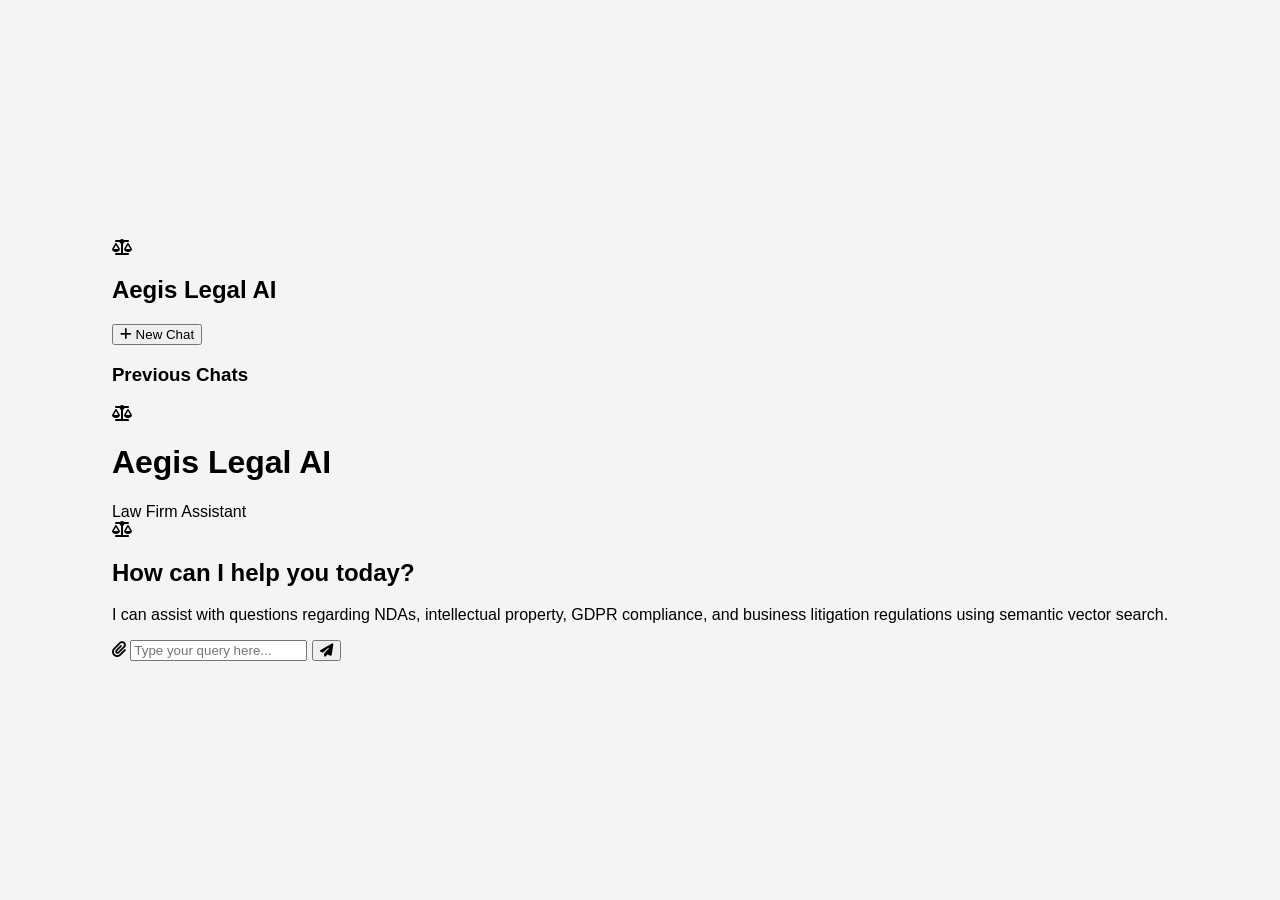
<file: db/chroma-storage/db/chroma_storage/static/index.html>
<!DOCTYPE html>
<html lang="en">

<head>
    <meta charset="UTF-8">
    <meta name="viewport" content="width=device-width, initial-scale=1.0">
    <title>Aegis Legal AI - Law Firm Assistant</title>
    <!-- Fonts -->
    <link rel="preconnect" href="https://fonts.googleapis.com">
    <link rel="preconnect" href="https://fonts.gstatic.com" crossorigin>
    <link
        href="https://fonts.googleapis.com/css2?family=Inter:wght@300;400;500;600&family=Outfit:wght@400;500;600;700&display=swap"
        rel="stylesheet">
    <link rel="stylesheet" href="https://cdnjs.cloudflare.com/ajax/libs/font-awesome/6.4.0/css/all.min.css">
    <link rel="stylesheet" href="/static/style.css">
</head>

<body>
    <div class="app-layout">
        <!-- Left Sidebar -->
        <aside class="sidebar">
            <div class="sidebar-header">
                <i class="fa-solid fa-scale-balanced"></i>
                <h2>Aegis Legal AI</h2>
            </div>
            <button class="new-chat-btn" id="new-chat-btn">
                <i class="fa-solid fa-plus"></i> New Chat
            </button>

            <div class="sessions-section">
                <h3>Previous Chats</h3>
                <div class="sessions-list" id="sessions-list">
                    <!-- Session items inserted dynamically -->
                </div>
            </div>
        </aside>


        <!-- Main Chat Area -->
        <div class="chat-container">
            <div class="glow-bg"></div>

            <header class="chat-header">
                <div class="header-logo">
                    <i class="fa-solid fa-scale-balanced"></i>
                    <div>
                        <h1 id="active-chat-title">Aegis Legal AI</h1>
                        <span class="status"><span class="pulse"></span> Law Firm Assistant</span>
                    </div>
                </div>
            </header>

            <!-- Message Panel -->
            <div class="message-area" id="message-area">
                <div class="welcome-card">
                    <i class="fa-solid fa-scale-balanced"></i>
                    <h2>How can I help you today?</h2>
                    <p>I can assist with questions regarding NDAs, intellectual property, GDPR compliance, and business
                        litigation regulations using semantic vector search.</p>
                </div>
            </div>

            <!-- Input Form -->
            <form class="input-form" id="chat-form">
                <label for="pdf-upload" class="upload-btn">
                    <i class="fa-solid fa-paperclip"></i>
                </label>
                <input type="file" id="pdf-upload" accept=".pdf" style="display: none;">
                <input type="text" id="user-input" placeholder="Type your query here..." autocomplete="off" required>
                <button type="submit" class="send-btn">
                    <i class="fa-solid fa-paper-plane"></i>
                </button>
            </form>
        </div>
    </div>

    <script src="/static/app.js"></script>
</body>

</html>
</file>
<file: static/style.css>
:root {
  color-scheme: light dark;
  font-family: Arial, sans-serif;
}

body {
  margin: 0;
  min-height: 100vh;
  display: grid;
  place-items: center;
  background: #f3f4f6;
}

.chat-wrapper {
  width: min(90vw, 700px);
  background: #fff;
  border-radius: 12px;
  padding: 1.25rem;
  box-shadow: 0 10px 24px rgba(0, 0, 0, 0.12);
}

.subtitle {
  margin-top: 0;
  color: #4b5563;
}

.chat-box {
  border: 1px solid #e5e7eb;
  border-radius: 10px;
  min-height: 300px;
  max-height: 45vh;
  overflow-y: auto;
  padding: 0.75rem;
  display: grid;
  gap: 0.5rem;
  background: #f9fafb;
}

.msg {
  padding: 0.6rem 0.75rem;
  border-radius: 8px;
}

.msg.user {
  justify-self: end;
  background: #dbeafe;
}

.msg.bot {
  justify-self: start;
  background: #dcfce7;
}

.chat-form {
  display: flex;
  gap: 0.5rem;
  margin-top: 0.75rem;
}

.chat-form input {
  flex: 1;
  padding: 0.65rem;
  border-radius: 8px;
  border: 1px solid #d1d5db;
}

.chat-form button {
  border: 0;
  border-radius: 8px;
  padding: 0.65rem 1rem;
  background: #2563eb;
  color: #fff;
  cursor: pointer;
}
</file>
